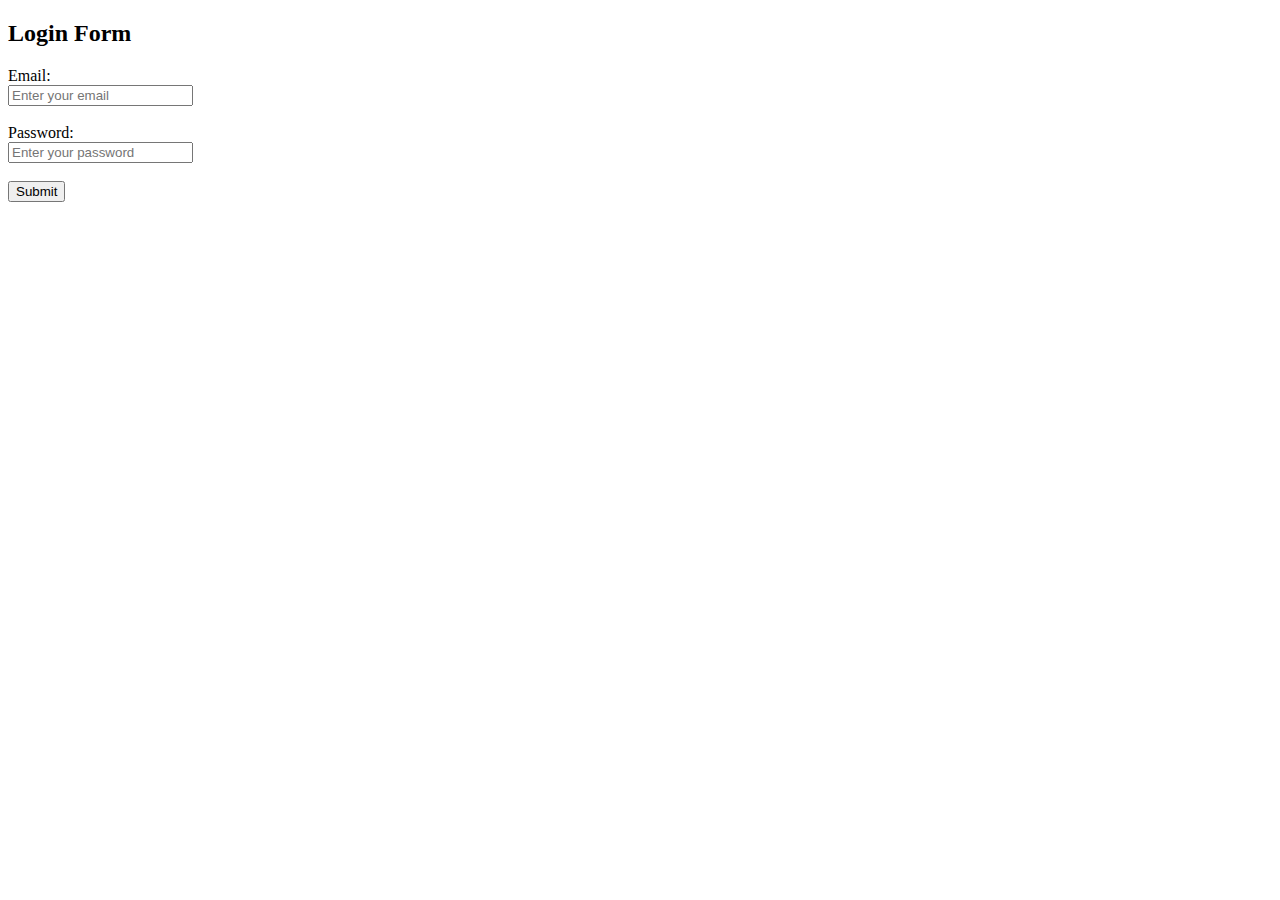
<file: task4.html>
<!DOCTYPE html>
<html lang="en">
<head>
    <meta charset="UTF-8">
    <meta name="viewport" content="width=device-width, initial-scale=1.0">
    <title>Login Exercise</title>
</head>
<body>
    <h2>Login Form</h2>
    <form action="/submit" method="post">
        <label for="email">Email:</label><br>
        <input type="email" id="email" name="email" required placeholder="Enter your email"><br><br>

        <label for="password">Password:</label><br>
        <input type="password" id="password" name="password" required maxlength="16" placeholder="Enter your password"><br><br>

      <button type="submit">Submit</button>
    </form>
</body>
</html>
</file>
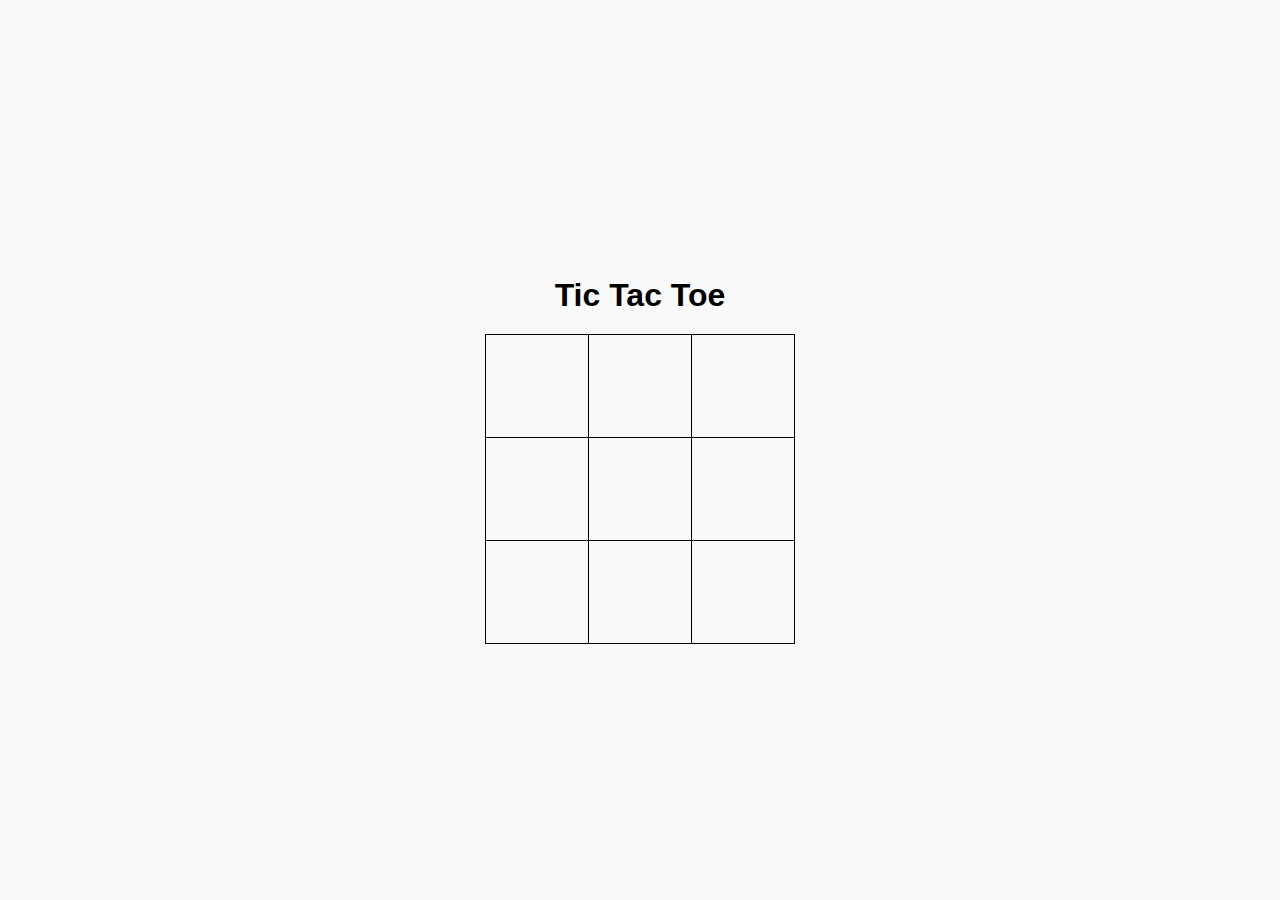
<file: task5.1.html>
<!DOCTYPE html>
<html lang="en">
<head>
  <meta charset="UTF-8">
  <meta name="viewport" content="width=device-width, initial-scale=1.0">
  <title>Tic Tac Toe</title>
  <link rel="stylesheet" href="task5.1.css">
</head>
<body>
  <div class="container">
    <h1>Tic Tac Toe</h1>
    <table class="tic-tac-toe">
      <tr>
        <td></td>
        <td></td>
        <td></td>
      </tr>
      <tr>
        <td></td>
        <td></td>
        <td></td>
      </tr>
      <tr>
        <td></td>
        <td></td>
        <td></td>
      </tr>
    </table>
  </div>
</body>
</html>
</file>
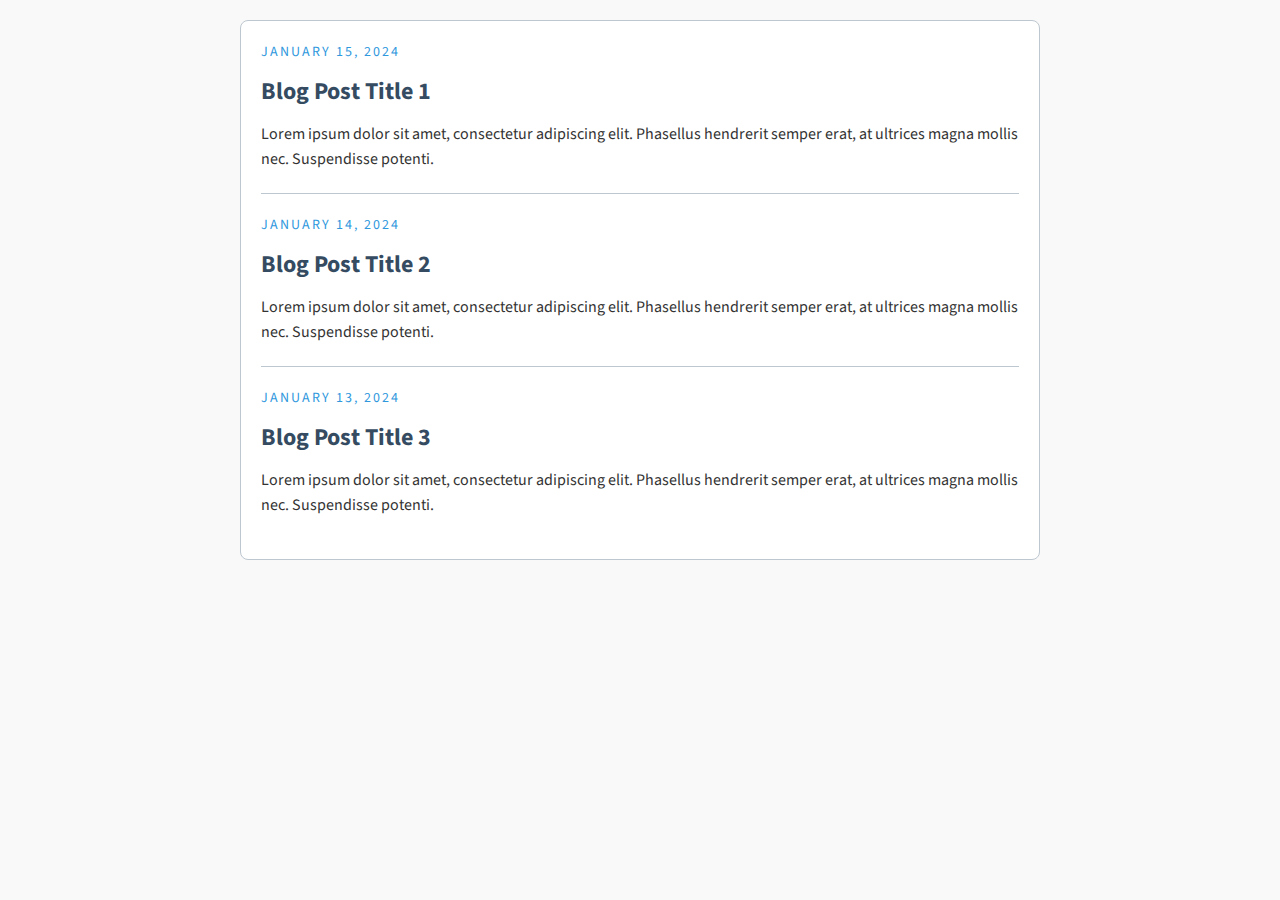
<file: task5.3.html>
<html lang="en">
<head>
  <meta charset="UTF-8">
  <meta name="viewport" content="width=device-width, initial-scale=1.0">
  <title>Simple Blog</title>
  <link rel="preconnect" href="https://fonts.googleapis.com">
  <link href="https://fonts.googleapis.com/css2?family=Source+Sans+Pro:wght@400;600&display=swap" rel="stylesheet">
  <link rel="stylesheet" href="task5.3.css">
</head>
<body>
  <div class="blog-container">
    <article class="blog-post">
      <p class="date">JANUARY 15, 2024</p>
      <h2>Blog Post Title 1</h2>
      <p>Lorem ipsum dolor sit amet, consectetur adipiscing elit. Phasellus hendrerit semper erat, at ultrices magna mollis nec. Suspendisse potenti.</p>
      <hr>
    </article>
    <article class="blog-post">
      <p class="date">JANUARY 14, 2024</p>
      <h2>Blog Post Title 2</h2>
      <p>Lorem ipsum dolor sit amet, consectetur adipiscing elit. Phasellus hendrerit semper erat, at ultrices magna mollis nec. Suspendisse potenti.</p>
      <hr>
    </article>
    <article class="blog-post">
      <p class="date">JANUARY 13, 2024</p>
      <h2>Blog Post Title 3</h2>
      <p>Lorem ipsum dolor sit amet, consectetur adipiscing elit. Phasellus hendrerit semper erat, at ultrices magna mollis nec. Suspendisse potenti.</p>
    </article>
  </div>
</body>
</html>
</file>
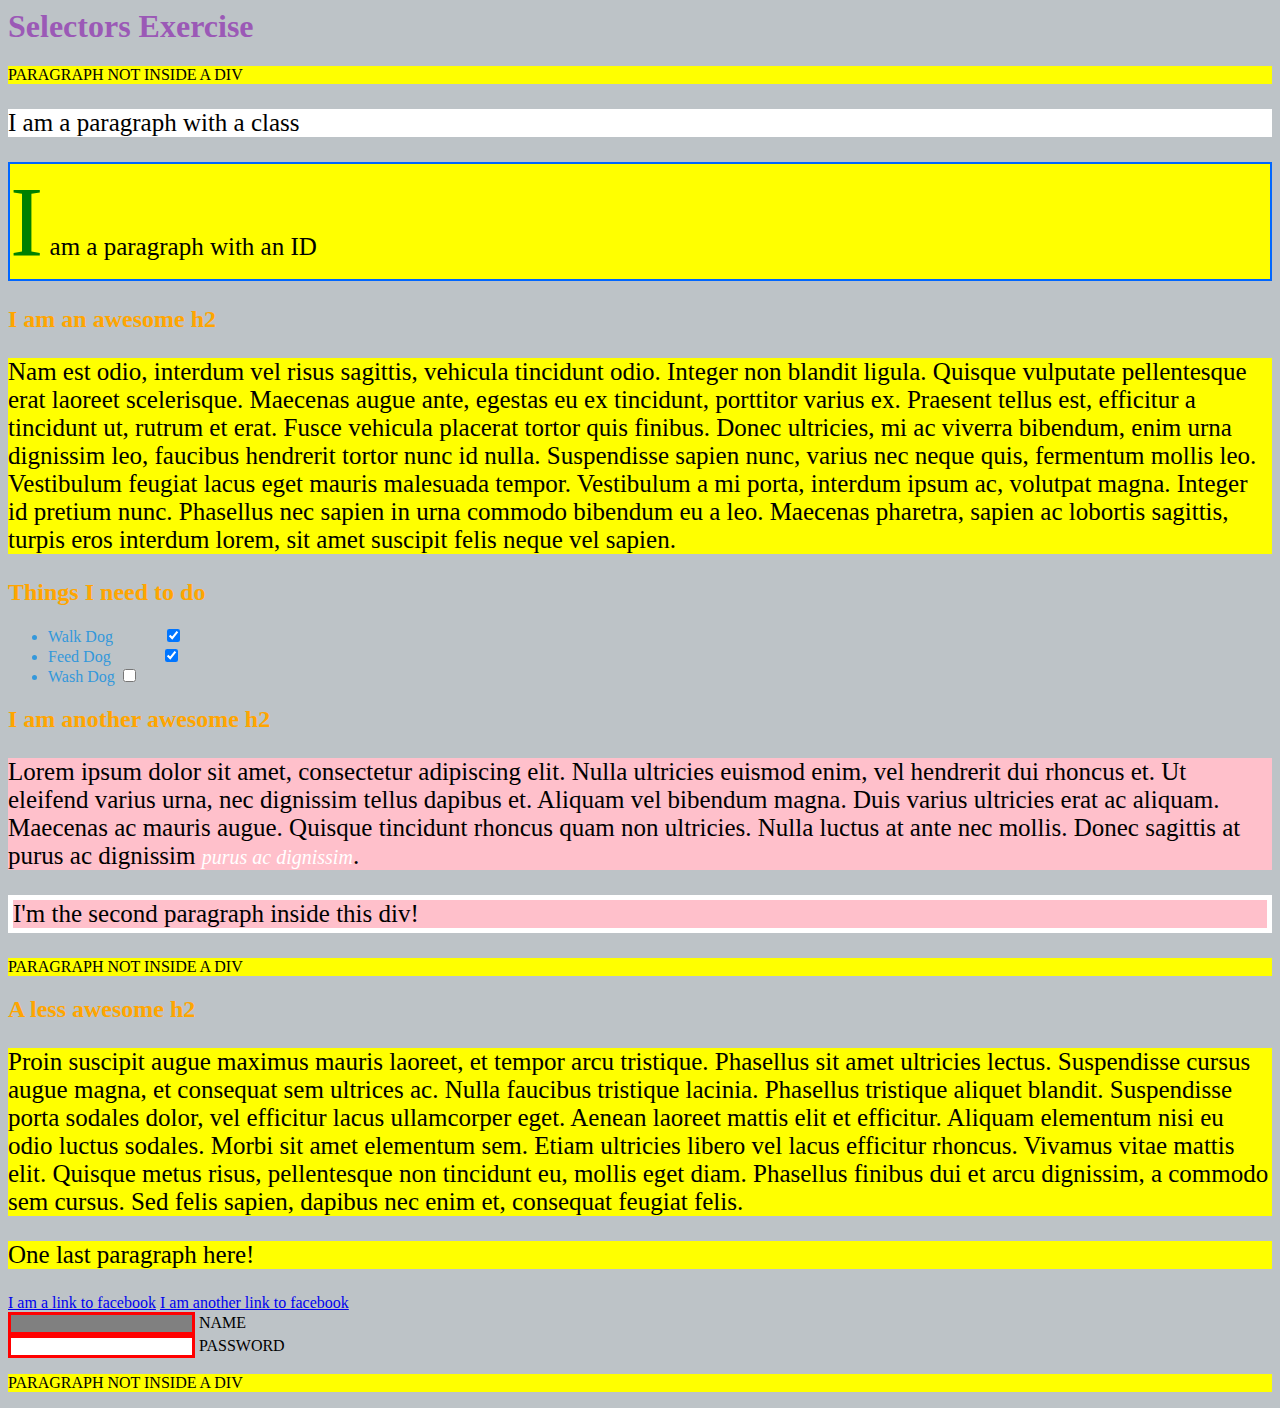
<file: task5.html>
<html>

<head>
    <meta charset="UTF-8">
    <title>Selectors Exercise</title>
    <link rel="stylesheet" type="text/css" href="task5.css">
</head>

<body>
    <h1>Selectors Exercise</h1>

    <p>PARAGRAPH NOT INSIDE A DIV</p>

    <div>
        <p class="hello">I am a paragraph with a class</p>
        <p id="special">I am a paragraph with an ID</p>

        <h2>I am an awesome h2</h2>


        <p>Nam est odio, interdum vel risus sagittis, vehicula tincidunt odio. Integer non blandit ligula. Quisque
            vulputate pellentesque erat laoreet scelerisque. Maecenas augue ante, egestas eu ex tincidunt, porttitor
            varius ex. Praesent tellus est, efficitur a tincidunt ut, rutrum et erat. Fusce vehicula placerat tortor
            quis finibus. Donec ultricies, mi ac viverra bibendum, enim urna dignissim leo, faucibus hendrerit tortor
            nunc id nulla. Suspendisse sapien nunc, varius nec neque quis, fermentum mollis leo. Vestibulum feugiat
            lacus eget mauris malesuada tempor. Vestibulum a mi porta, interdum ipsum ac, volutpat magna. Integer id
            pretium nunc. Phasellus nec sapien in urna commodo bibendum eu a leo. Maecenas pharetra, sapien ac lobortis
            sagittis, turpis eros interdum lorem, sit amet suscipit felis neque vel sapien.</p>

    </div>

    <div>
        <h2>Things I need to do</h2>

        <ul>
            <li>Walk Dog <input type="checkbox" checked> </li>
            <li>Feed Dog <input type="checkbox" checked> </li>
            <li>Wash Dog <input type="checkbox"></li>
        </ul>
    </div>

    <div>
        <h2>I am another awesome h2</h2>

        <p>Lorem ipsum dolor sit amet, consectetur adipiscing elit. Nulla ultricies euismod enim, vel hendrerit dui
            rhoncus et. Ut eleifend varius urna, nec dignissim tellus dapibus et. Aliquam vel bibendum magna. Duis
            varius ultricies erat ac aliquam. Maecenas ac mauris augue. Quisque tincidunt rhoncus quam non ultricies.
            Nulla luctus at ante nec mollis. Donec sagittis at purus ac dignissim <em>purus ac dignissim</em>.</p>

        <p>I'm the second paragraph inside this div!</p>
    </div>

    <p>PARAGRAPH NOT INSIDE A DIV</p>


    <div>
        <h2>A less awesome h2</h2>

        <p>Proin suscipit augue maximus mauris laoreet, et tempor arcu tristique. Phasellus sit amet ultricies lectus.
            Suspendisse cursus augue magna, et consequat sem ultrices ac. Nulla faucibus tristique lacinia. Phasellus
            tristique aliquet blandit. Suspendisse porta sodales dolor, vel efficitur lacus ullamcorper eget. Aenean
            laoreet mattis elit et efficitur. Aliquam elementum nisi eu odio luctus sodales. Morbi sit amet elementum
            sem. Etiam ultricies libero vel lacus efficitur rhoncus. Vivamus vitae mattis elit. Quisque metus risus,
            pellentesque non tincidunt eu, mollis eget diam. Phasellus finibus dui et arcu dignissim, a commodo sem
            cursus. Sed felis sapien, dapibus nec enim et, consequat feugiat felis.</p>

        <p>One last paragraph here!</p>

        <a href="http://www.facebook.com">I am a link to facebook</a>
        <a href="http://www.facebook.com">I am another link to facebook</a>
        <br>

        <input type="text" name="name" /><label> Name</label><br />
        <input type="password" name="password" /><label> Password</label><br />

    </div>

    <p>PARAGRAPH NOT INSIDE A DIV</p>

</body>

</html>
</file>
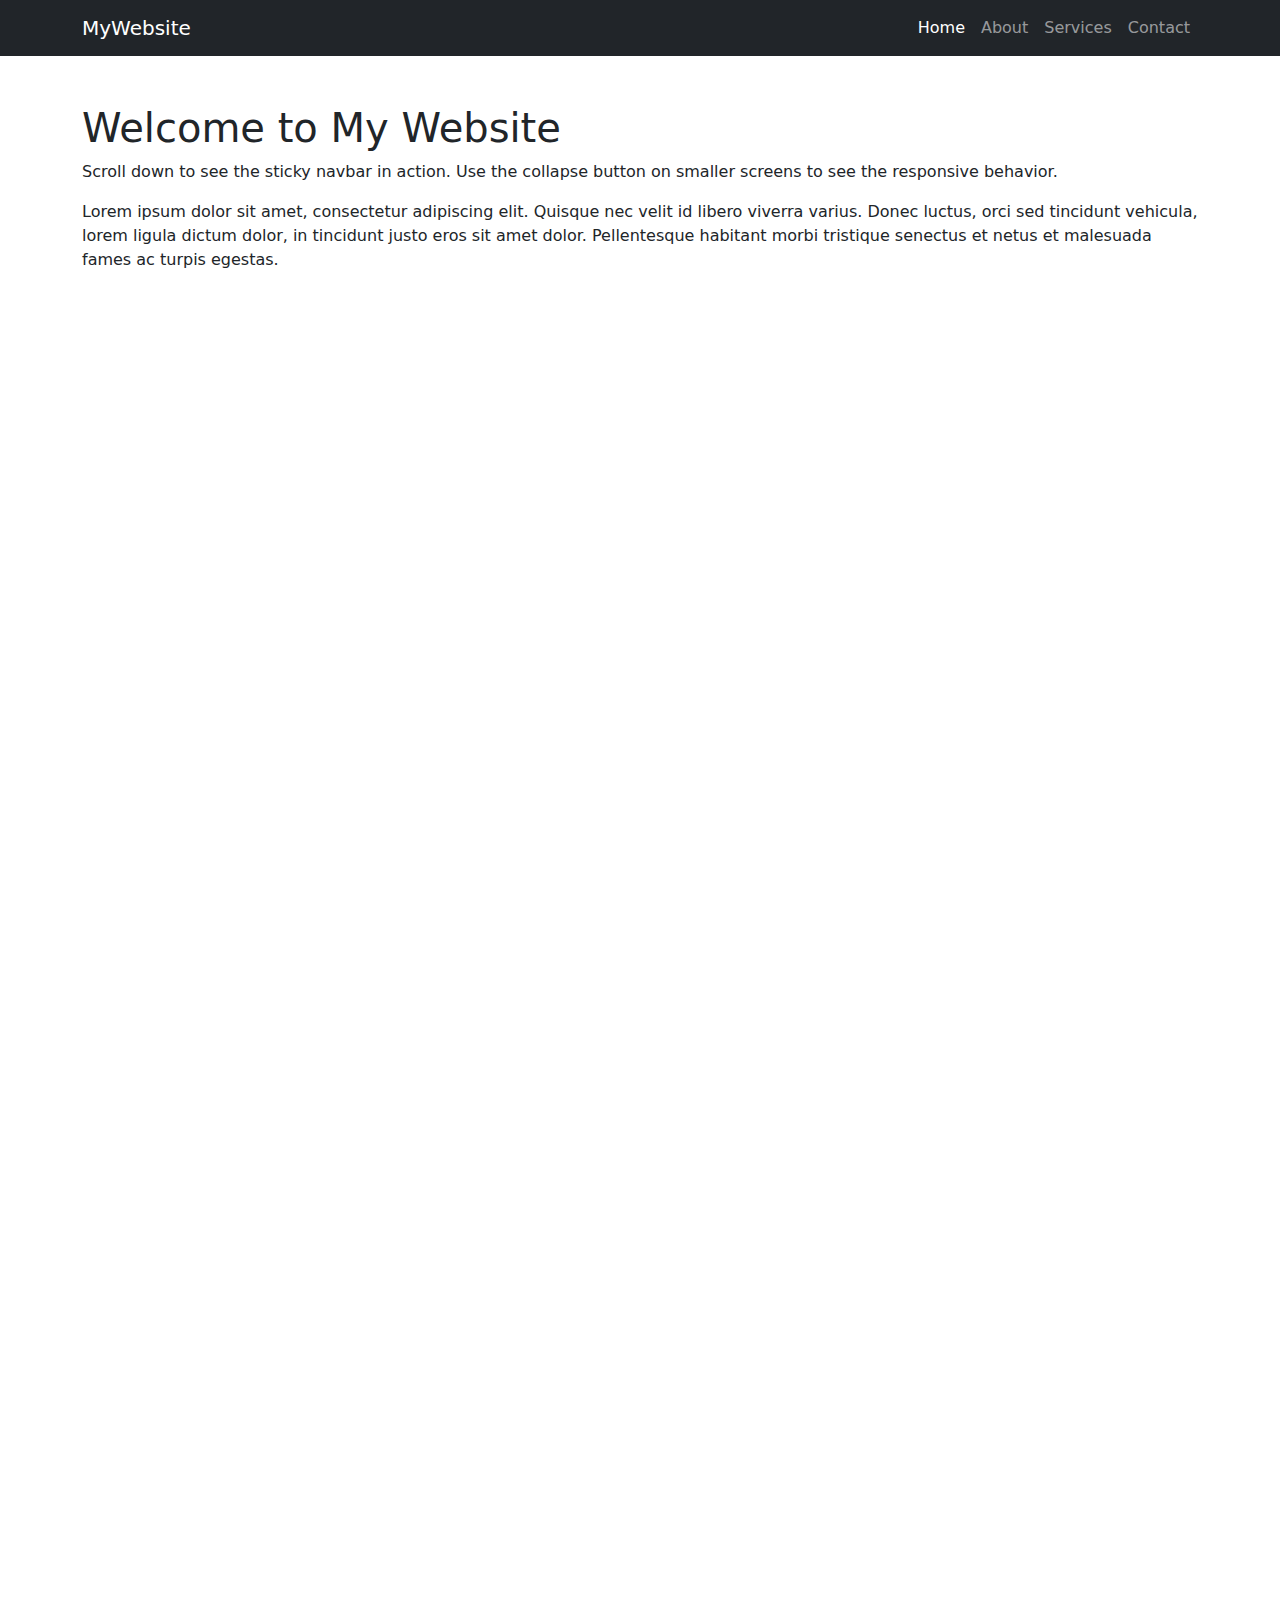
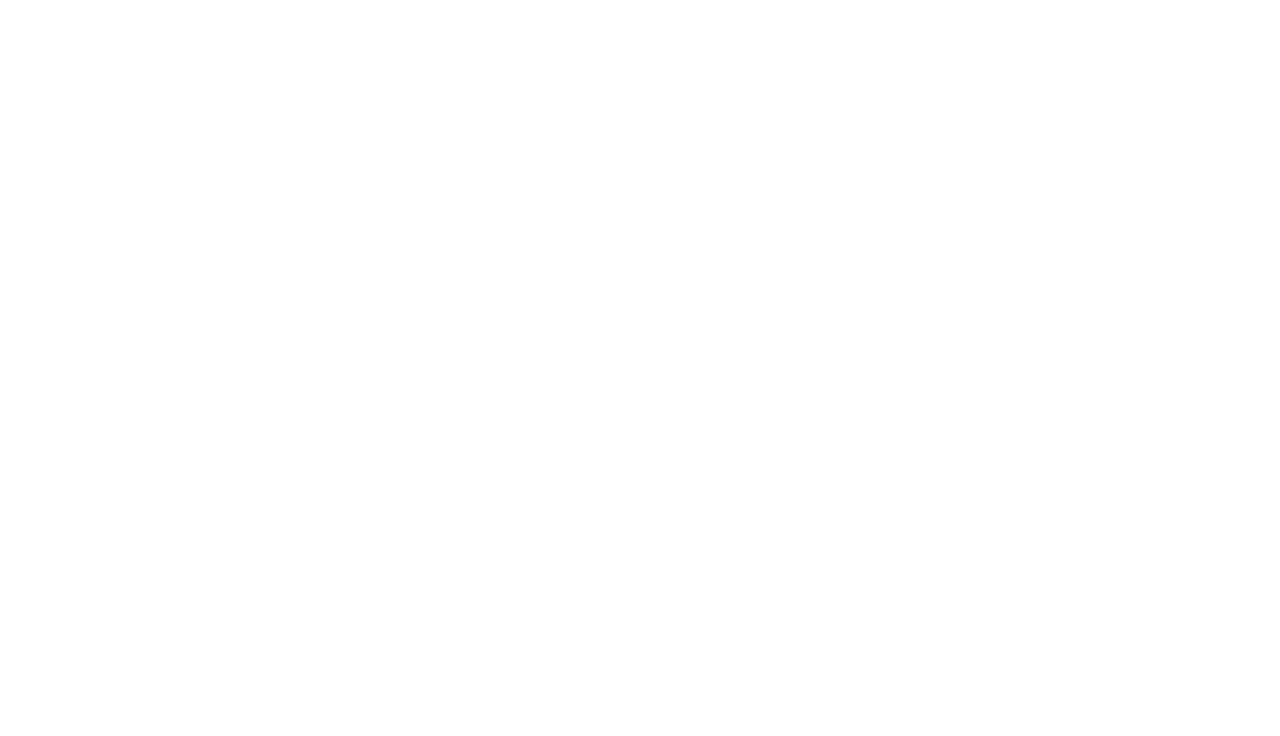
<file: task6.html>
<!DOCTYPE html>
<html lang="en">
<head>
  <meta charset="UTF-8">
  <meta name="viewport" content="width=device-width, initial-scale=1.0">
  <title>Sticky Navbar</title>
  <link href="https://cdn.jsdelivr.net/npm/bootstrap@5.3.0/dist/css/bootstrap.min.css" rel="stylesheet">
</head>
<body>
  <nav class="navbar navbar-expand-lg navbar-dark bg-dark sticky-top">
    <div class="container">
      <a class="navbar-brand" href="#">MyWebsite</a>
      <button class="navbar-toggler" type="button" data-bs-toggle="collapse" data-bs-target="#navbarNav" aria-controls="navbarNav" aria-expanded="false" aria-label="Toggle navigation">
        <span class="navbar-toggler-icon"></span>
      </button>
      <div class="collapse navbar-collapse" id="navbarNav">
        <ul class="navbar-nav ms-auto">
          <li class="nav-item">
            <a class="nav-link active" aria-current="page" href="#">Home</a>
          </li>
          <li class="nav-item">
            <a class="nav-link" href="#">About</a>
          </li>
          <li class="nav-item">
            <a class="nav-link" href="#">Services</a>
          </li>
          <li class="nav-item">
            <a class="nav-link" href="#">Contact</a>
          </li>
        </ul>
      </div>
    </div>
  </nav>

  <div class="container my-5">
    <h1>Welcome to My Website</h1>
    <p>
      Scroll down to see the sticky navbar in action. Use the collapse button on smaller screens to see the responsive behavior.
    </p>
    <p>Lorem ipsum dolor sit amet, consectetur adipiscing elit. Quisque nec velit id libero viverra varius. Donec luctus, orci sed tincidunt vehicula, lorem ligula dictum dolor, in tincidunt justo eros sit amet dolor. Pellentesque habitant morbi tristique senectus et netus et malesuada fames ac turpis egestas.</p>
    <div style="height: 2000px;"></div>
  </div>

  <script src="https://cdn.jsdelivr.net/npm/bootstrap@5.3.0/dist/js/bootstrap.bundle.min.js"></script>
</body>
</html>
</file>
<file: task5.1.css>
body {
  margin: 0;
  padding: 0;
  font-family: Arial, sans-serif;
  display: flex;
  justify-content: center;
  align-items: center;
  height: 100vh;
  background-color: #f9f9f9;
}

.container {
  text-align: center;
}

h1 {
  font-size: 2rem;
  margin-bottom: 20px;
}

.tic-tac-toe {
  border-collapse: collapse;
  margin: 0 auto;
}

.tic-tac-toe td {
  width: 100px;
  height: 100px;
  border: 1px solid black;
  text-align: center;
  vertical-align: middle;
}
</file>
<file: task5.3.css>
* {
    margin: 0;
    padding: 0;
    box-sizing: border-box;
  }
  
  body {
    font-family: 'Source Sans Pro', sans-serif;
    background-color: #f9f9f9;
    color: #333;
    line-height: 1.6;
    padding: 20px;
  }
  
  .blog-container {
    max-width: 800px;
    margin: 0 auto;
    background-color: #fff;
    border: 1px solid #bdc7cf;
    padding: 20px;
    border-radius: 8px;
  }
  
  .blog-post {
    margin-bottom: 20px;
  }
  
  .date {
    color: #3098dd;
    font-size: 14px;
    text-transform: uppercase;
    letter-spacing: 2px;
    margin-bottom: 10px;
  }
  
  .blog-post h2 {
    color: #354b61;
    font-size: 24px;
    margin-bottom: 10px;
  }
  
  hr {
    border: none;
    height: 1px;
    background-color: #bdc7cf;
    margin: 20px 0;
  }
  
  .blog-post p {
    margin-bottom: 10px;
  }
</file>
<file: task5.css>
/* Style the HTML elements according to the instructions. */

/* Give the <body> element a background of #bdc3c7 */
body {
  background-color: #bdc3c7;
}

/* Make the <h1> element #9b59b6 */
h1 {
  color: #9b59b6;
}

/* Make all <h2> elements orange */
h2 {
  color: orange;
}

/* Make all <li> elements blue (pick your own hexadecimal blue) */
li {
  color: #3498db;
}

/* Change the background on every paragraph to be yellow */
p {
  background-color: yellow;
}

/* Make all inputs have a 3px red border */
input {
  border: 3px solid red;
}

/* Give everything with the class 'hello' a white background */
.hello {
  background-color: white;
}

/* Give the element with id 'special' a 2px solid blue border (pick your own RGB blue) */
#special {
  border: 2px solid rgb(0, 102, 255);
}

/* Make all the <p>'s that are nested inside of divs 25px font (font-size: 25px) */
div p {
  font-size: 25px;
}

/* Make only inputs with type 'text' have a gray background */
input[type="text"] {
  background-color: gray;
}

/* Give both <p>'s inside the 3rd <div> a pink background */
div:nth-of-type(3) p {
  background-color: pink;
}

/* Give the 2nd <p> inside the 3rd <div> a 5px white border */
div:nth-of-type(3) p:nth-of-type(2) {
  border: 5px solid white;
}

/* Make the <em> in the 3rd <div> element white and 20px font (font-size: 20px) */
div:nth-of-type(3) em {
  color: white;
  font-size: 20px;
}

/* BONUS CHALLENGES */

/* Make all "checked" checkboxes have a left margin of 50px (margin-left: 50px) */
input[type="checkbox"]:checked {
  margin-left: 50px;
}

/* Make the <label> elements all UPPERCASE without changing the HTML */
label {
  text-transform: uppercase;
}

/* Make the first letter of the element with id 'special' green and 100px font size (font-size: 100px) */
#special::first-letter {
  color: green;
  font-size: 100px;
}

/* Make the <h1> element's color change to blue when hovered over */
h1:hover {
  color: blue;
}

/* Make the <a> elements that have been visited gray */
a:visited {
  color: gray;
}
</file>
